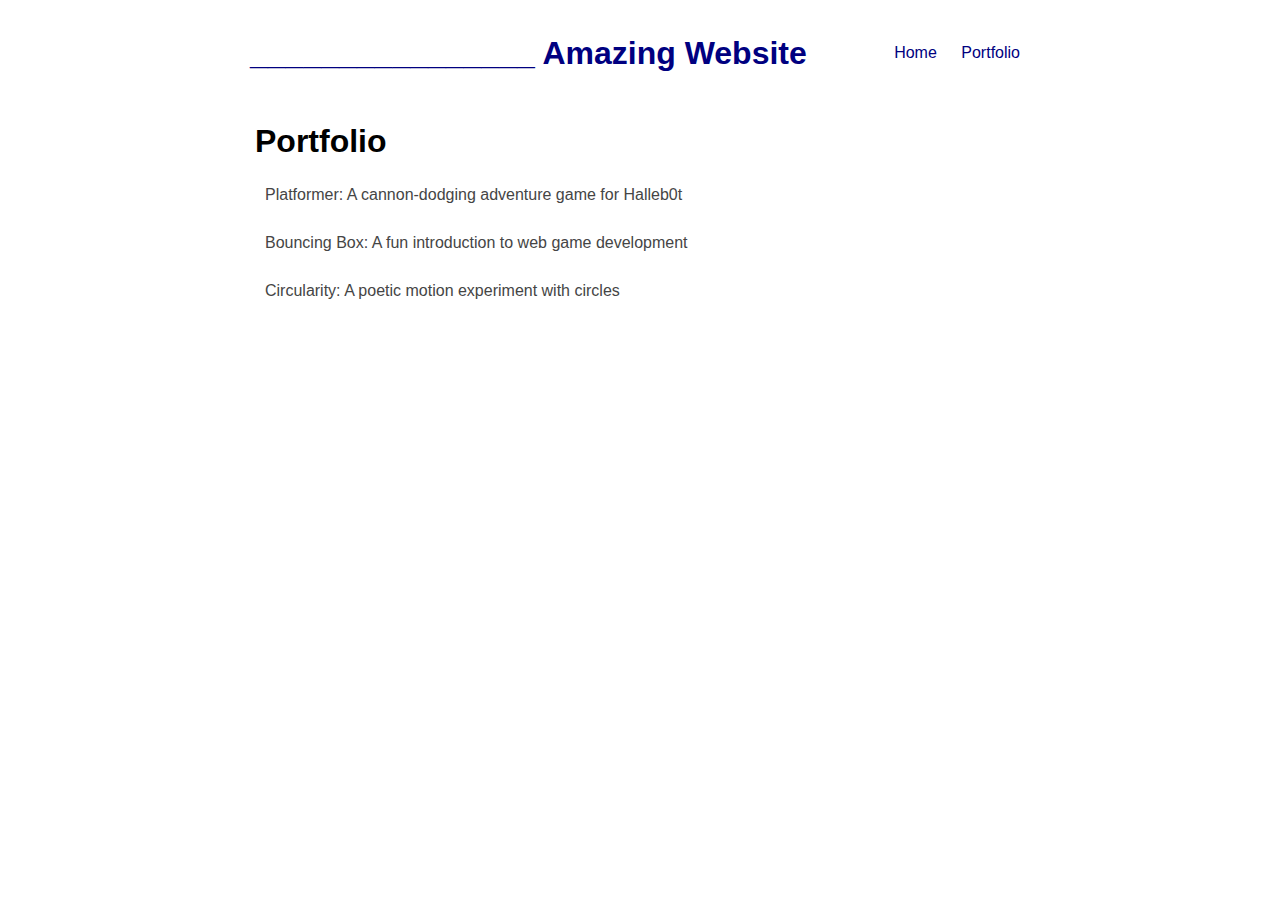
<file: portfolio.html>
<!DOCTYPE html>
<html>
  <head>
     <title>______________ Computer Science Website</title>
     <link rel="stylesheet" href="style.css" />
  </head>


  <body>
    <!-- All content goes here -->
    <div id="all-contents">
       <nav>
        <h1>________________ Amazing Website</h1>
          <ul id="nav-ul">
            <li class="nav-li">
  <a href="index.html">Home</a>
</li>
<li class="nav-li">
  <a href="portfolio.html">Portfolio</a>
</li>
</ul>
  </nav>


  <main>
  <div class="content">
    <h1>Portfolio</h1>
    <ul id="portfolio">
<li>
  <a href="fsd-projects/platformer/">Platformer: A cannon-dodging adventure game for Halleb0t</a>
</li>
<li>
  <a href="fsd-projects/bouncing-box/">Bouncing Box: A fun introduction to web game development</a>
</li>
<li>
  <a href="fsd-projects/circularity/">Circularity: A poetic motion experiment with circles</a>
</li>
    </ul>
  </div>
  </main>
    </div>
  </body>
</html>
</file>
<file: style.css>
body {
       background: ___________________;
       color: navy;
       padding: 10px;
       font-family: arial;
   }
   #all-contents {
     max-width: 800px;
       margin: auto;
   }

   /* navigation menu */
   nav {
       background: ___________________;
      margin: 0 auto;
     margin-bottom: 20px;
       display: flex;
       padding: 10px;
   }
   h1 {
       display: flex;
       align-items: center;
       color: navy;
       flex: 1;
       margin: 0;
   }
   #nav-ul {
       list-style-image: none;
   }
   .nav-li {
       display: inline-block;
     
       padding: 0 10px;
   }
   a {
       text-decoration: none;
       color:navy;
   }

   /* main container area beneath menu */
   main {
       background: ___________________;
       display: flex;
   }
   .sidebar {
       margin-right: 25px;
       padding: 10px;
   }
   .sidebar-img {
       width: 200px;
   }
   .content {
       flex: 1;
       padding: 15px;
   }

   /* portfolio styles */
   #interests {
       border: 3px gray solid;
       padding: 8px;
   }
   h2, h3 {
       margin: 0px;
   }
/* portfolio styles */
         .content h1 {
             color: black;
         }

         #portfolio {
             list-style-type: none;
             padding-left: 0;
         }

         #portfolio li {
             background: #fff;
             padding: 10px;
             border-radius: 10px;
             margin-bottom: 10px;
         }

         #portfolio li:hover {
             background: #eee;
         }

         #portfolio a {
             text-decoration: none;
             color: #454545;
         }
</file>
